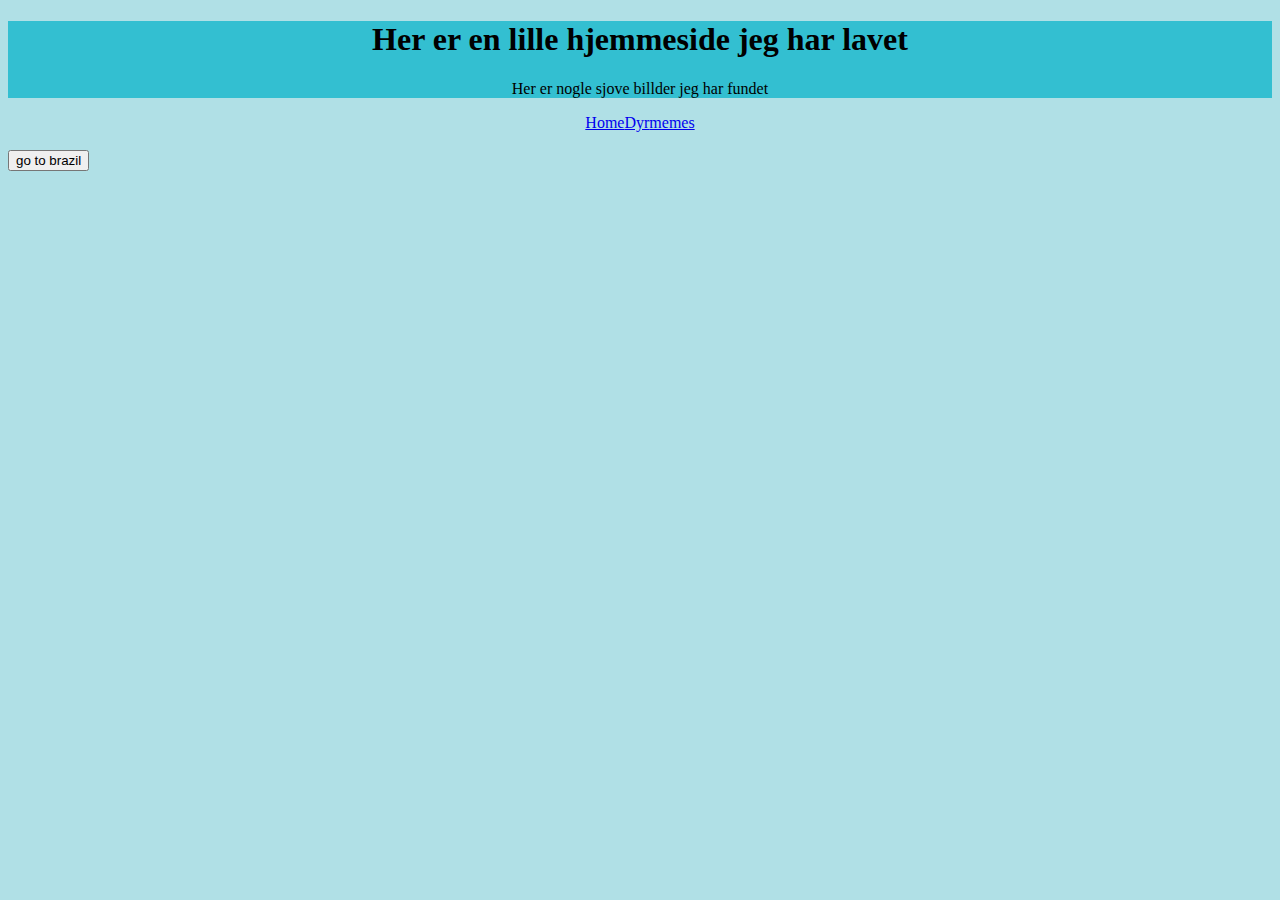
<file: index.html>
<!DOCTYPE html>
<html>
<head>
  <link rel="stylesheet" href="epic.css">

</head>
<body>
  <div id="banner">
    <h1 class="titel">Her er en lille hjemmeside jeg har lavet</h1>
    <p class="titel">Her er nogle sjove billder jeg har fundet</p>
  </div>



<div class="topnav">
  <a href="index.html">Home</a>
  <a href="epic 2.html">Dyr</a>
  <a href="epic 3.html">memes</a>
</div>



<br>

  <button onclick="myFunction()">go to brazil</button>

  <script>
  function myFunction() {
    location.replace("http://brazil.com/")
  }
  </script>

</body>

</html>
</file>
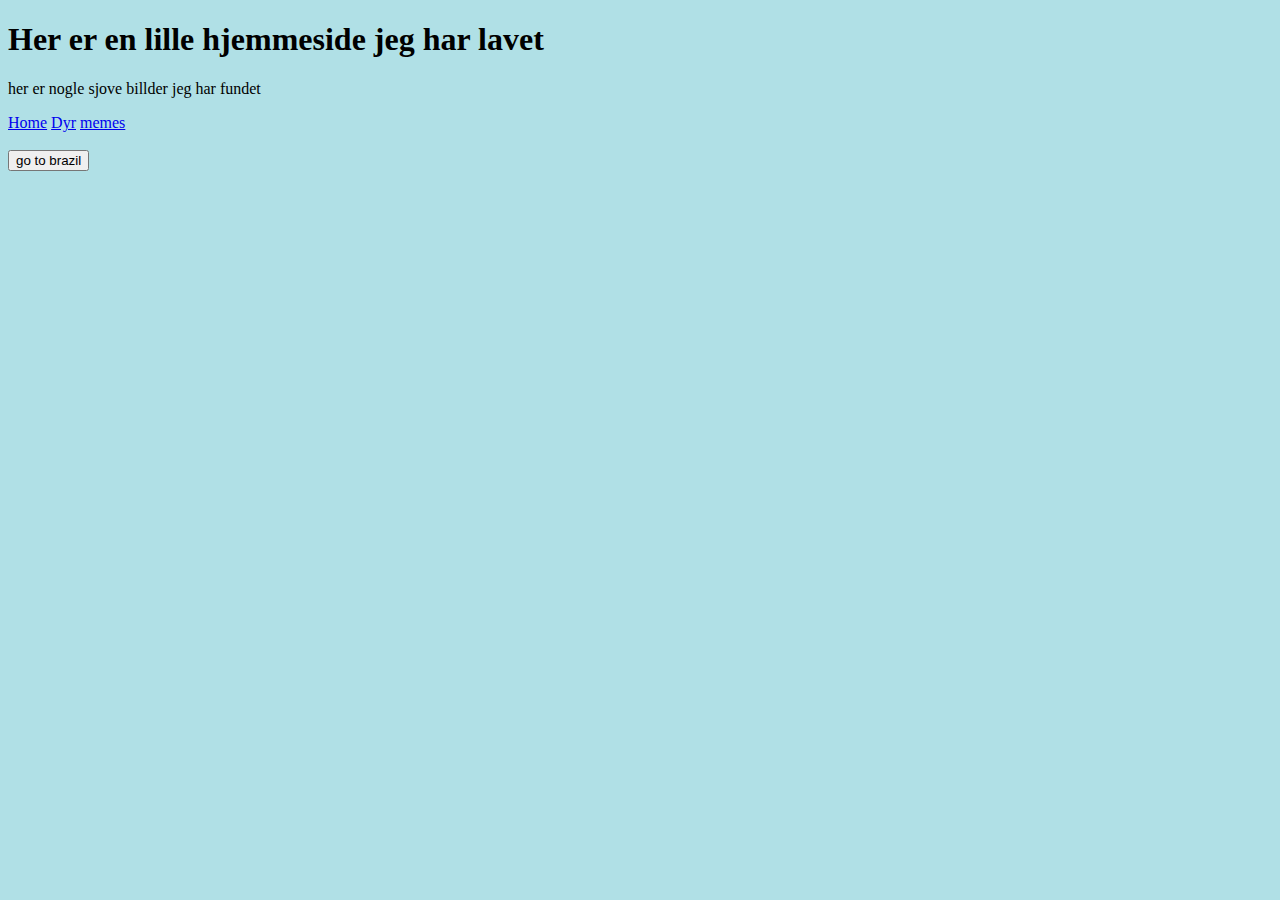
<file: epic.html>
<!DOCTYPE html>
<html>
<head>

  <div id="banner">
    <h1>Her er en lille hjemmeside jeg har lavet</h1>
    <p>her er nogle sjove billder jeg har fundet</p>
  </div>

<div>





</div>


<div class="topnav">
  <a class="active" href="epic.html">Home</a>
  <a href="epic 2.html">Dyr</a>
  <a href="epic 3.html">memes</a>
</div>

</head>

<br>
<body style="background-color:powderblue;">

  <button onclick="myFunction()">go to brazil</button>

  <script>
  function myFunction() {
    location.replace("http://brazil.com/")
  }
  </script>

</body>

</html>
</file>
<file: epic.css>
#banner {
display: block;
margin: 0 auto;
  background-color: #33BFD1;

}

.titel{
  display: flex;
  justify-content: center;
}
.topnav {
  display: flex;
  justify-content: center;


}


body {
  background-color: powderblue;
}

.center {
  object-fit: cover;
  margin-left: auto;
  margin-right: auto;
  width: 33%;
}
</file>
